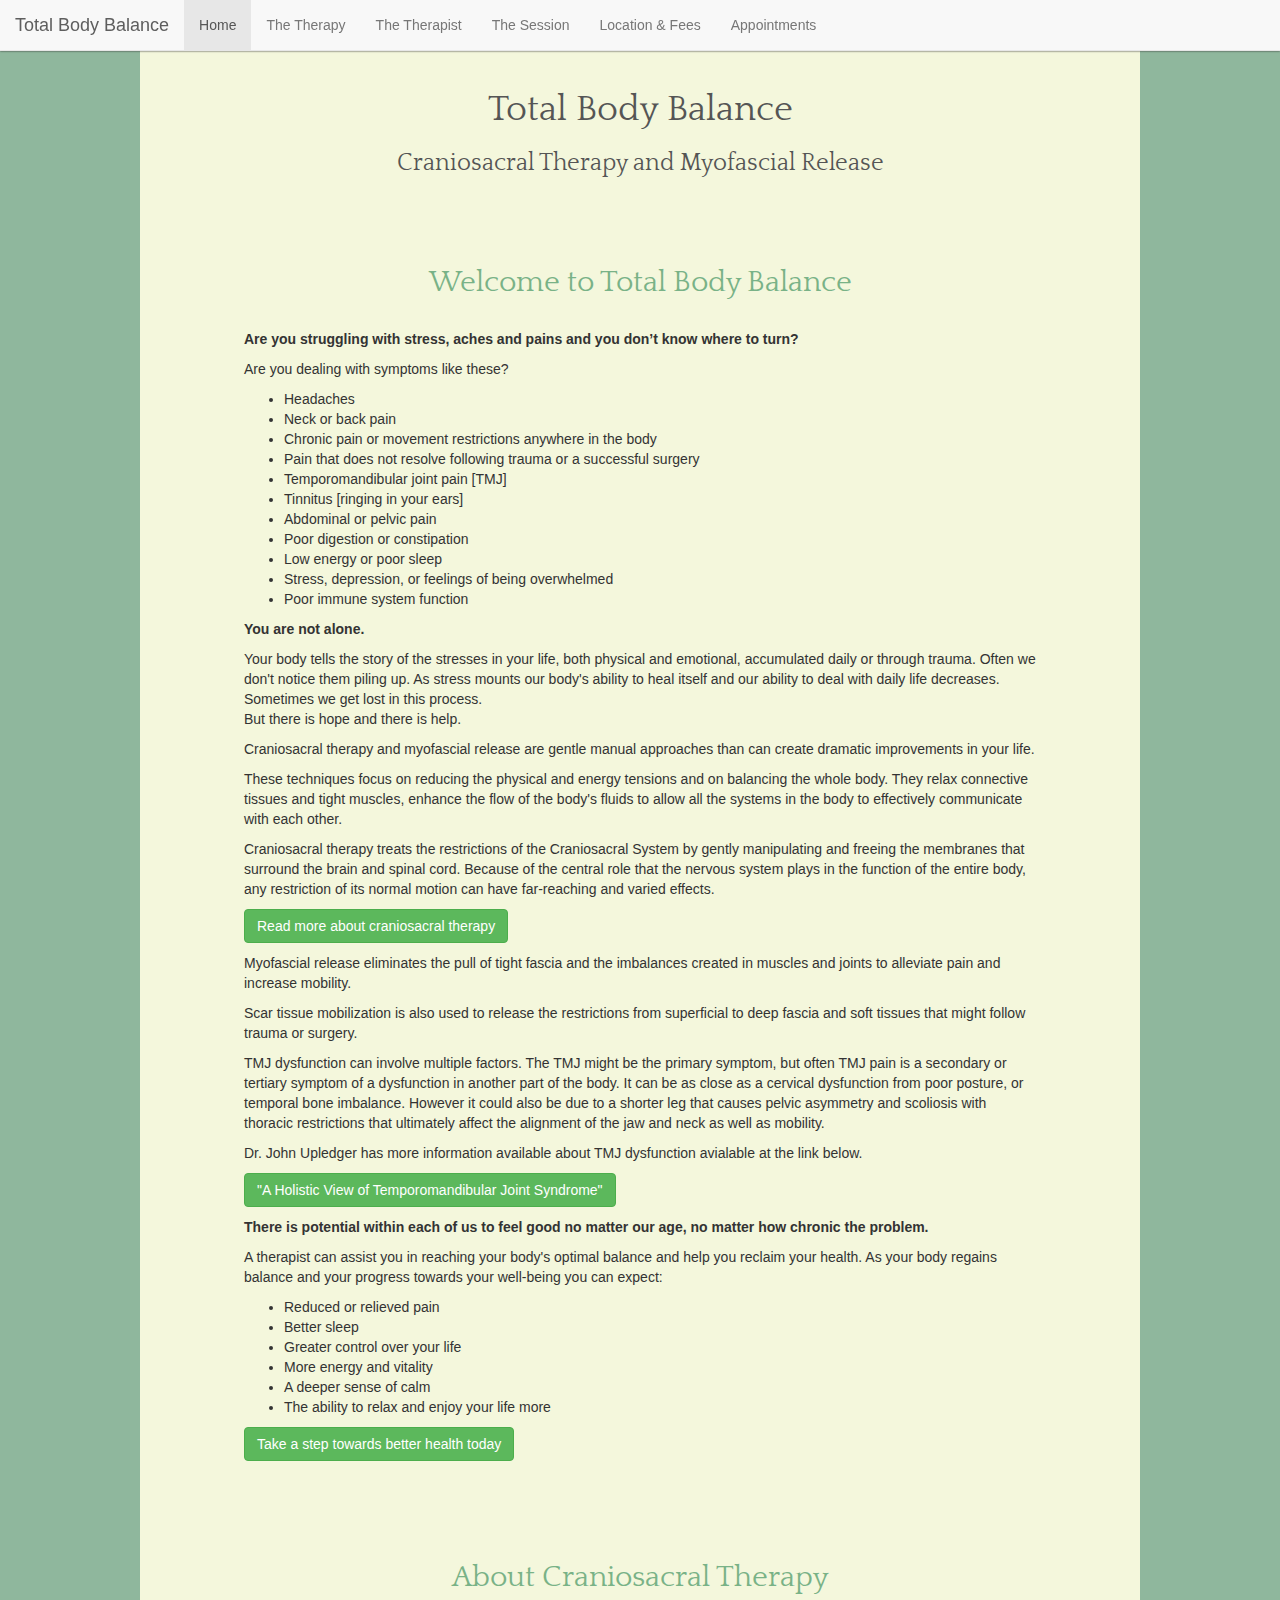
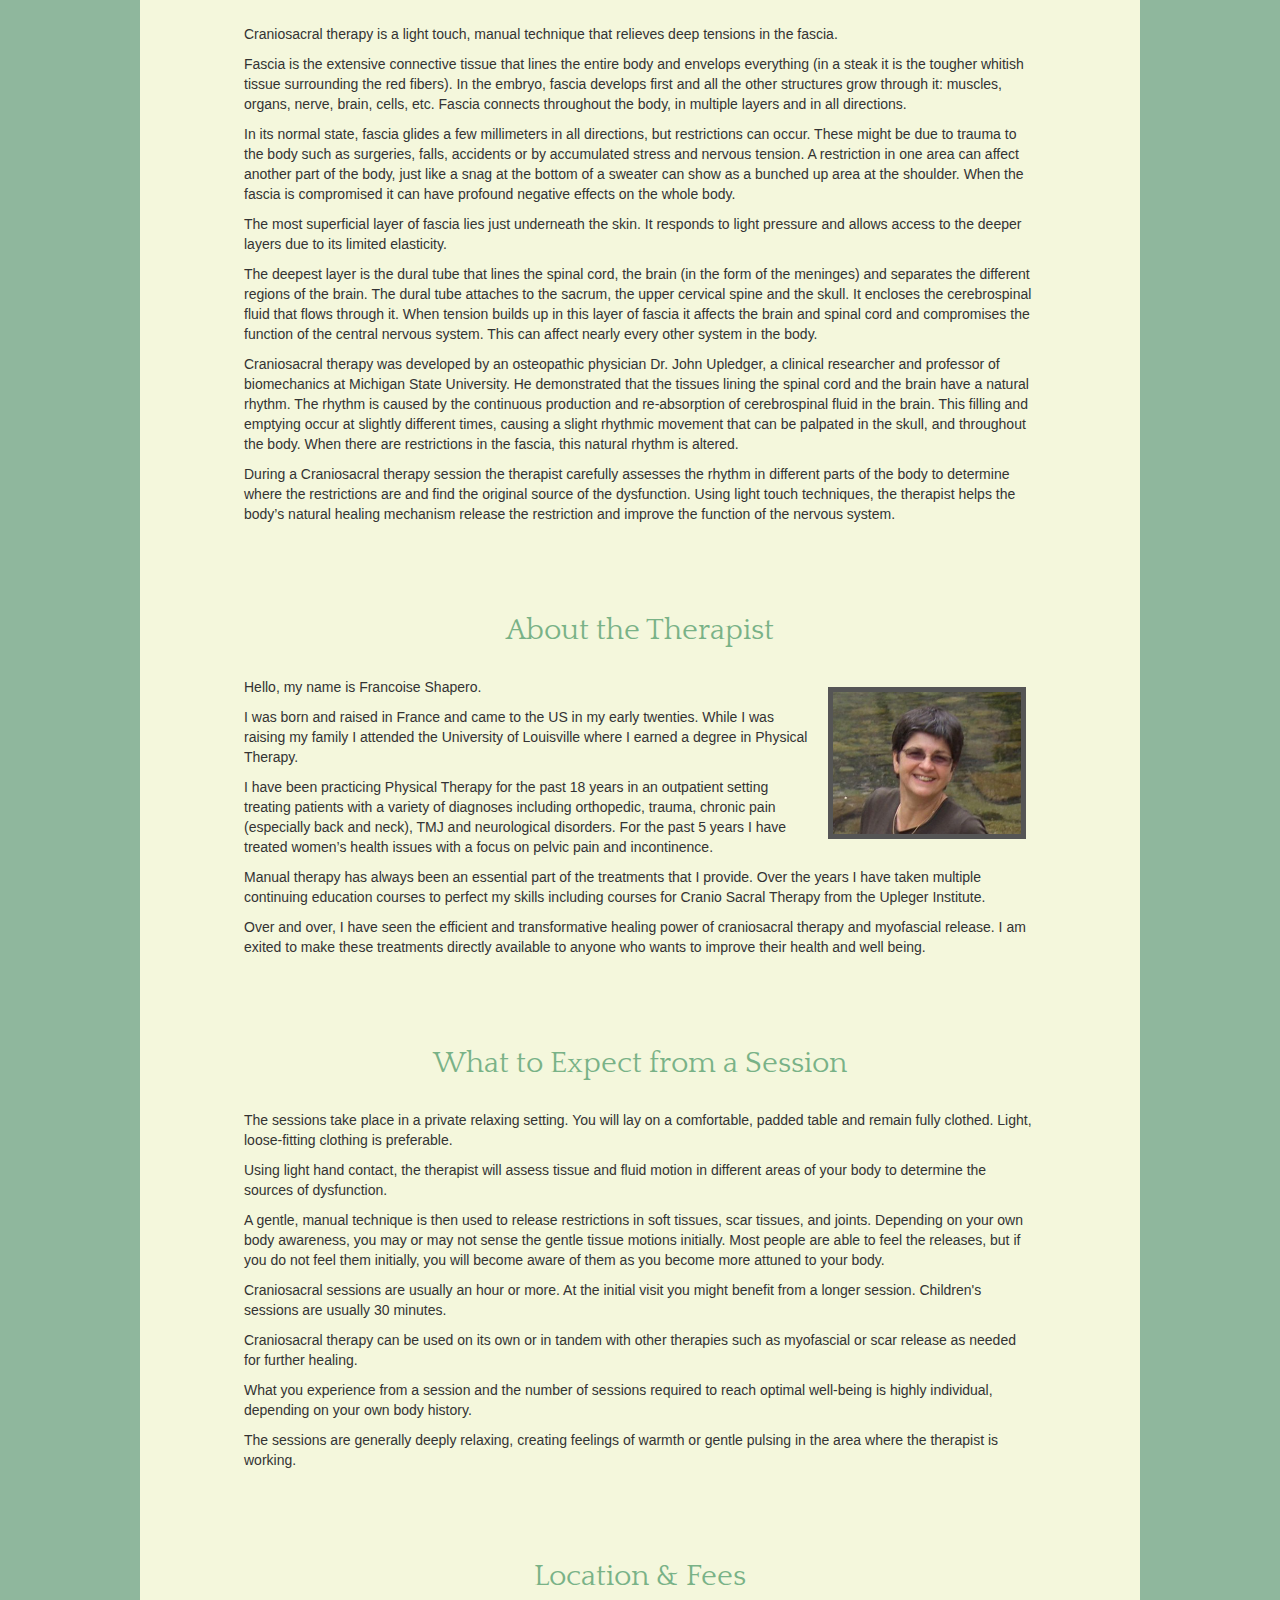
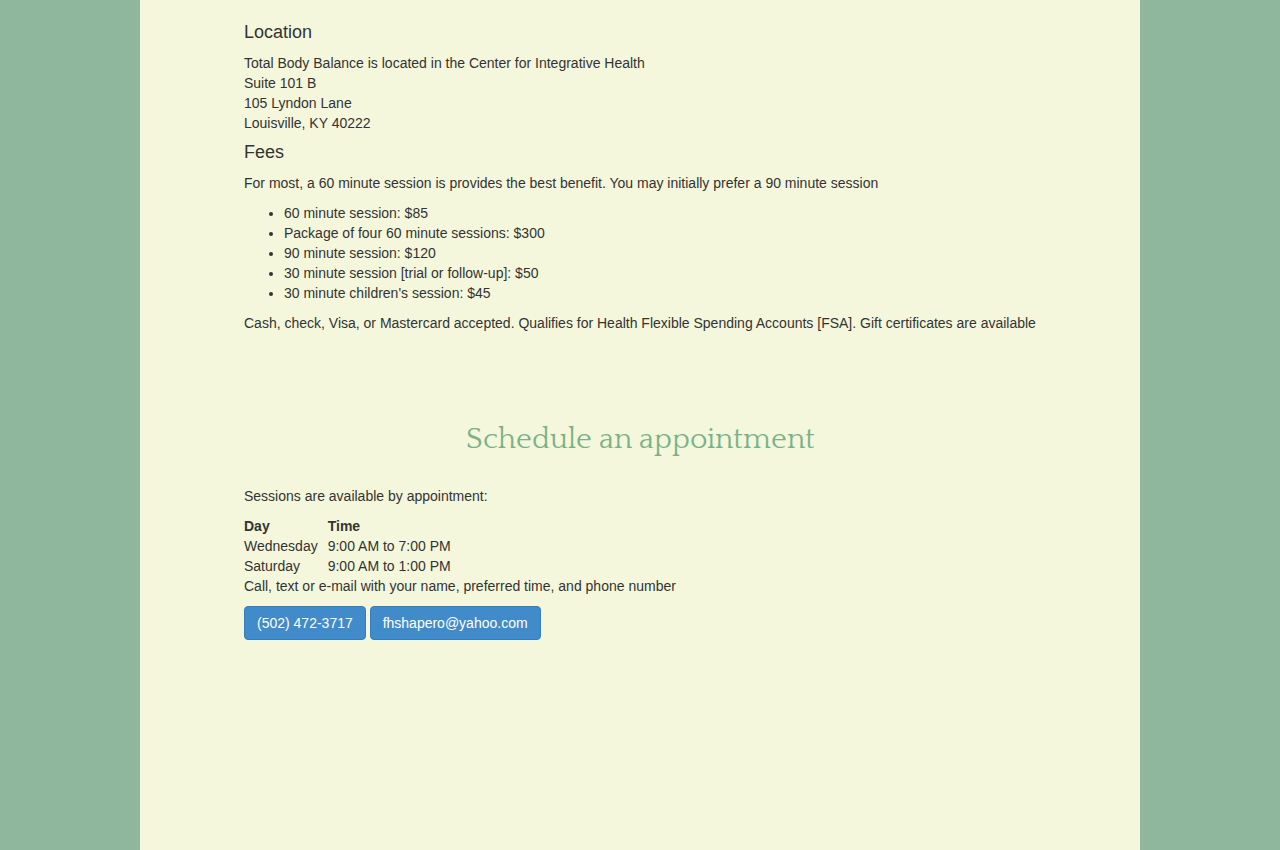
<file: index.html>
<!DOCTYPE html>
<html lang="en">
  <head>
    <meta charset="utf-8">
    <meta http-equiv="X-UA-Compatible" content="IE=edge">
    <meta name="viewport" content="width=device-width, initial-scale=1">
    <title>Total Body Balance</title>

    <!-- Bootstrap -->
    <link href="css/bootstrap.min.css" rel="stylesheet">
    <link href="css/main.css" rel="stylesheet">

    <!-- HTML5 shim and Respond.js for IE8 support of HTML5 elements and media queries -->
    <!-- WARNING: Respond.js doesn't work if you view the page via file:// -->
    <!--[if lt IE 9]>
      <script src="https://oss.maxcdn.com/html5shiv/3.7.2/html5shiv.min.js"></script>
      <script src="https://oss.maxcdn.com/respond/1.4.2/respond.min.js"></script>
    <![endif]-->
    <link href='http://fonts.googleapis.com/css?family=Quattrocento:400,700' rel='stylesheet' type='text/css'> <!-- font family -->
  </head>
  <body>
    <header>
    	<nav class="navbar navbar-default navbar-fixed-top" role="navigation">
		  <div class="container-fluid">
		    <!-- Brand and toggle get grouped for better mobile display -->
		    <div class="navbar-header">
		      <button type="button" class="navbar-toggle collapsed" data-toggle="collapse" data-target="#bs-example-navbar-collapse-1">
		        <span class="sr-only">Toggle navigation</span>
		        Menu
		      </button>
		      <a class="navbar-brand" href="#">Total Body Balance</a>
		    </div>

		    <!-- Collect the nav links, forms, and other content for toggling -->
		    <div class="collapse navbar-collapse" id="bs-example-navbar-collapse-1">
		      <ul class="nav navbar-nav">
		        <li class="active"><a href="#home">Home</a></li>
		        <li><a href="#therapy">The Therapy</a></li>
		        <li><a href="#therapist">The Therapist</a></li>
		        <li><a href="#session">The Session</a></li>
		        <li><a href="#location">Location &amp; Fees</a></li>
		        <li><a href="#appointment">Appointments</a></li>
		      </ul>
		    </div><!-- /.navbar-collapse -->
		  </div><!-- /.container-fluid -->
		</nav>
    </header>
    <body>
    	<div class="container">
    		<div id="home">
    			<h1>Total Body Balance</h1>
    			<h3>Craniosacral Therapy and Myofascial Release</h3>
			</div>
			<div>
    			<h2>Welcome to Total Body Balance</h2>
    			<p><strong>Are you struggling with stress, aches and pains and you don’t know where to turn?</strong></p>
    			<p>Are you dealing with symptoms like these?
    			<!-- <img src="images/header.jpg" id="header-image"> -->
    				<ul>
    					<li>Headaches</li>
    					<li>Neck or back pain</li>
    					<li>Chronic pain or movement restrictions anywhere in the body</li>
    					<li>Pain that does not resolve following trauma or a successful surgery</li>
    					<li>Temporomandibular joint pain [TMJ]</li>
    					<li>Tinnitus [ringing in your ears]</li>
    					<li>Abdominal or pelvic pain</li>
    					<li>Poor digestion or constipation</li>
    					<li>Low energy or poor sleep</li>
    					<li>Stress, depression, or feelings of being overwhelmed</li>
    					<li>Poor immune system function</li>
					</ul>
				</p>
				<p><strong>You are not alone.</strong></p>
				<p>Your body tells the story of the stresses in your life, both physical and emotional, accumulated daily or through trauma. Often we don't notice them piling up. As stress mounts our body's ability to heal itself and our ability to deal with daily life decreases.<br>Sometimes we get lost in this process.<br>But there is hope and there is help.</p>

				<p><span class="cs">Craniosacral therapy and myofascial release</span> are gentle manual approaches than can create dramatic improvements in your life.</p>
				
				<p>These techniques focus on reducing the physical and energy tensions and on balancing the whole body. They relax connective tissues and tight muscles, enhance the flow of the body's fluids to allow all the systems in the body to effectively communicate with each other.</p>

				<p><span class="cs">Craniosacral therapy</span> treats the restrictions of the Craniosacral System by gently manipulating and freeing the membranes that surround the brain and spinal cord. Because of the central role that the nervous system plays in the function of the entire body, any restriction of its normal motion can have far-reaching and varied effects.</p>

				<a class="btn btn-success" href="#therapy">Read more about craniosacral therapy</a>

				<p><span class="cs">Myofascial release</span> eliminates the pull of tight fascia and the imbalances created in muscles and joints to alleviate pain and increase mobility.</p>

				<p><span class="cs">Scar tissue mobilization</span> is also used to release the restrictions from superficial to deep fascia and soft tissues that might follow trauma or surgery.</p>

				<p><span class="cs">TMJ dysfunction</span> can involve multiple factors. The TMJ might be the primary symptom, but often TMJ pain is a secondary or tertiary symptom of a dysfunction in another part of the body.  It can be as close as a cervical dysfunction from poor posture, or temporal bone imbalance.  However it could also be due to a shorter leg that causes pelvic asymmetry and scoliosis with thoracic restrictions that ultimately affect the alignment of the jaw and neck as well as mobility.</p>

				<p>Dr. John Upledger has more information available about TMJ dysfunction avialable at the link below.</p>

				<a class="btn btn-success" href="http://www.upledger.com/pdf/TMJBooklet.pdf">"A Holistic View of Temporomandibular Joint Syndrome"</a>

				<p><strong>There is potential within each of us to feel good no matter our age, no matter how chronic the problem.</strong></p>

				<p>A therapist can assist you in reaching your body's optimal balance and help you reclaim your health. As your body regains balance and your progress towards your well-being you can expect:
				<ul>
					<li>Reduced or relieved pain</li>
					<li>Better sleep</li>
					<li>Greater control over your life</li>
					<li>More energy and vitality</li>
					<li>A deeper sense of calm</li>
					<li>The ability to relax and enjoy your life more</li>
				</ul>
				</p>
				<a class="btn btn-success" href="#appointment">Take a step towards better health today</a>
    		</div>
    		<div id="therapy">
    			<h2>About Craniosacral Therapy</h2>
    			<p>Craniosacral therapy is a light touch, manual technique that relieves deep tensions in the fascia.</p>
    			<p>Fascia is the extensive connective tissue that lines the entire body and envelops everything (in a steak it is the tougher whitish tissue surrounding the red fibers). In the embryo, fascia develops first and all the other structures grow through it: muscles, organs, nerve, brain, cells, etc. Fascia connects throughout the body, in multiple layers and in all directions.</p>

    			<p>In its normal state, fascia glides a few millimeters in all directions, but restrictions can occur. These might be due to trauma to the body such as surgeries, falls, accidents or by accumulated stress and nervous tension. A restriction in one area can affect another part of the body, just like a snag at the bottom of a sweater can show as a bunched up area at the shoulder. When the fascia is compromised it can have profound negative effects on the whole body.</p>

    			<p>The most superficial layer of fascia lies just underneath the skin. It responds to light pressure and allows access to the deeper layers due to its limited elasticity.</p>

    			<p>The deepest layer is the dural tube that lines the spinal cord, the brain (in the form of the meninges) and separates the different regions of the brain. The dural tube attaches to the sacrum, the upper cervical spine and the skull. It encloses the cerebrospinal fluid that flows through it.  When tension builds up in this layer of fascia it affects the brain and spinal cord and compromises the function of the central nervous system. This can affect nearly every other system in the body.</p>

    			<p>Craniosacral therapy was developed by an osteopathic physician Dr. John Upledger, a clinical researcher and professor of biomechanics at Michigan State University. He demonstrated that the tissues lining the spinal cord and the brain have a natural rhythm. The rhythm is caused by the continuous production and re-absorption of cerebrospinal fluid in the brain. This filling and emptying occur at slightly different times, causing a slight rhythmic movement that can be palpated in the skull, and throughout the body. When there are restrictions in the fascia, this natural rhythm is altered.</p>

    			<p>During a Craniosacral therapy session the therapist carefully assesses the rhythm in different parts of the body to determine where the restrictions are and find the original source of  the dysfunction. Using light touch techniques, the therapist helps the body’s natural healing mechanism release the restriction and improve the function of the nervous system.</p>
			</div>
    		<div id="therapist">
    			<h2>About the Therapist</h2>
    			<img src="images/portrait.jpg">
    			<p>Hello, my name is Francoise Shapero.</p>

    			<p>I was born and raised in France and came to the US in my early twenties.   While I was raising my family I attended the University of Louisville where I earned a degree in  Physical Therapy.</p>

    			<p>I have been practicing Physical Therapy for the past 18 years in an outpatient setting treating patients with a variety of diagnoses including orthopedic, trauma, chronic pain (especially back and  neck), TMJ and  neurological disorders. For the  past  5 years I have treated women’s health issues with a focus on pelvic pain and incontinence.</p>

    			<p>Manual therapy has always been an essential part of the treatments that I provide. Over the years I have taken multiple continuing education courses to perfect my skills including courses for Cranio Sacral Therapy from the Upleger Institute.</p>

    			<p>Over and over, I have seen the efficient and transformative healing power of craniosacral therapy and myofascial release. I am exited  to make these treatments directly available to anyone who wants to improve their health and well being.</p>
    		</div>
    		<div id="session">
    			<h2>What to Expect from a Session</h2>
    			<p>The sessions take place in a private relaxing setting. You will lay on a comfortable, padded table and remain fully clothed. Light, loose-fitting clothing is preferable.</p>

    			<p>Using light hand contact, the therapist will assess tissue and fluid motion in different areas of your body to determine the sources of dysfunction.</p>

    			<p>A gentle, manual technique is then used to release restrictions in soft tissues, scar tissues, and joints. Depending on your own body awareness, you may or may not sense the gentle tissue motions initially. Most people are able to feel the releases, but if you do not feel them initially, you will become aware of them as you become more attuned to your body.</p>

    			<p>Craniosacral sessions are usually an hour or more.  At the initial visit you might benefit from a longer session. Children's sessions are usually 30 minutes.</p>

    			<p>Craniosacral therapy can be used on its own or in tandem with other therapies such as myofascial or scar release as needed  for further healing.</p>

    			<p>What you experience from a session and the number of sessions required to reach optimal well-being is highly individual, depending on your own body history.</p>

    			<p>The sessions are generally deeply relaxing, creating feelings of warmth or gentle pulsing in the area where the therapist is working.</p>
    		</div>
    		<div id="location">
    			<h2>Location &amp; Fees</h2>
    			<h4>Location</h4>
    			<p>Total Body Balance is located in the Center for Integrative Health<br>Suite 101 B<br>105 Lyndon Lane<br>Louisville, KY 40222</p>
    			<h4>Fees</h4>
    			<p>For most, a 60 minute session is provides the best benefit. You may initially prefer a 90 minute session</p>
    			<ul>
    				<li>60 minute session: $85</li>
    				<li>Package of four 60 minute sessions: $300</li>
    				<li>90 minute session: $120</li>
    				<li>30 minute session [trial or follow-up]: $50</li>
    				<li>30 minute children's session: $45</li>
				</ul>
				<p>Cash, check, Visa, or Mastercard accepted. Qualifies for Health Flexible Spending Accounts [FSA]. Gift certificates are available</p>
    		</div>
    		<div id="appointment">
    			<h2>Schedule an appointment</h2>
    			<p>Sessions are available by appointment:</p>
    			<table>
    				<thead>
    					<tr>
    						<th>Day</th>
    						<th>Time</th>
    				</thead>
    				<tr>
    					<td>Wednesday</td>
    					<td>9:00 AM to 7:00 PM</td>
    				</tr>
    				<tr>
    					<td>Saturday</td>
    					<td>9:00 AM to 1:00 PM</td>
    				</tr>
    			</table>
    			<p>Call, text or e-mail with your name, preferred time, and phone number</p>
    			<a href="tel:+15024723717" class="btn btn-primary">(502) 472-3717</a>
    			<a href="mailto:fhshapero@yahoo.com" class="btn btn-primary">fhshapero@yahoo.com</a>
    		</div>
    	</div>
    </body>
    <!-- jQuery (necessary for Bootstrap's JavaScript plugins) -->
    <script src="https://ajax.googleapis.com/ajax/libs/jquery/1.11.1/jquery.min.js"></script>
    <!-- Include all compiled plugins (below), or include individual files as needed -->
    <script src="js/bootstrap.min.js"></script>
    <script> //smooth scroll
	    $('a[href*=#]:not([href=#])').click(function() {
	    if (location.pathname.replace(/^\//,'') == this.pathname.replace(/^\//,'') 
	        || location.hostname == this.hostname) {

	        var target = $(this.hash);
	        target = target.length ? target : $('[name=' + this.hash.slice(1) +']');
	           if (target.length) {
	             $('html,body').animate({
	                 scrollTop: target.offset().top
	            }, 1000);
	            return false;
	        }
	    }
		});
	</script>
  </body>
</html>
</file>
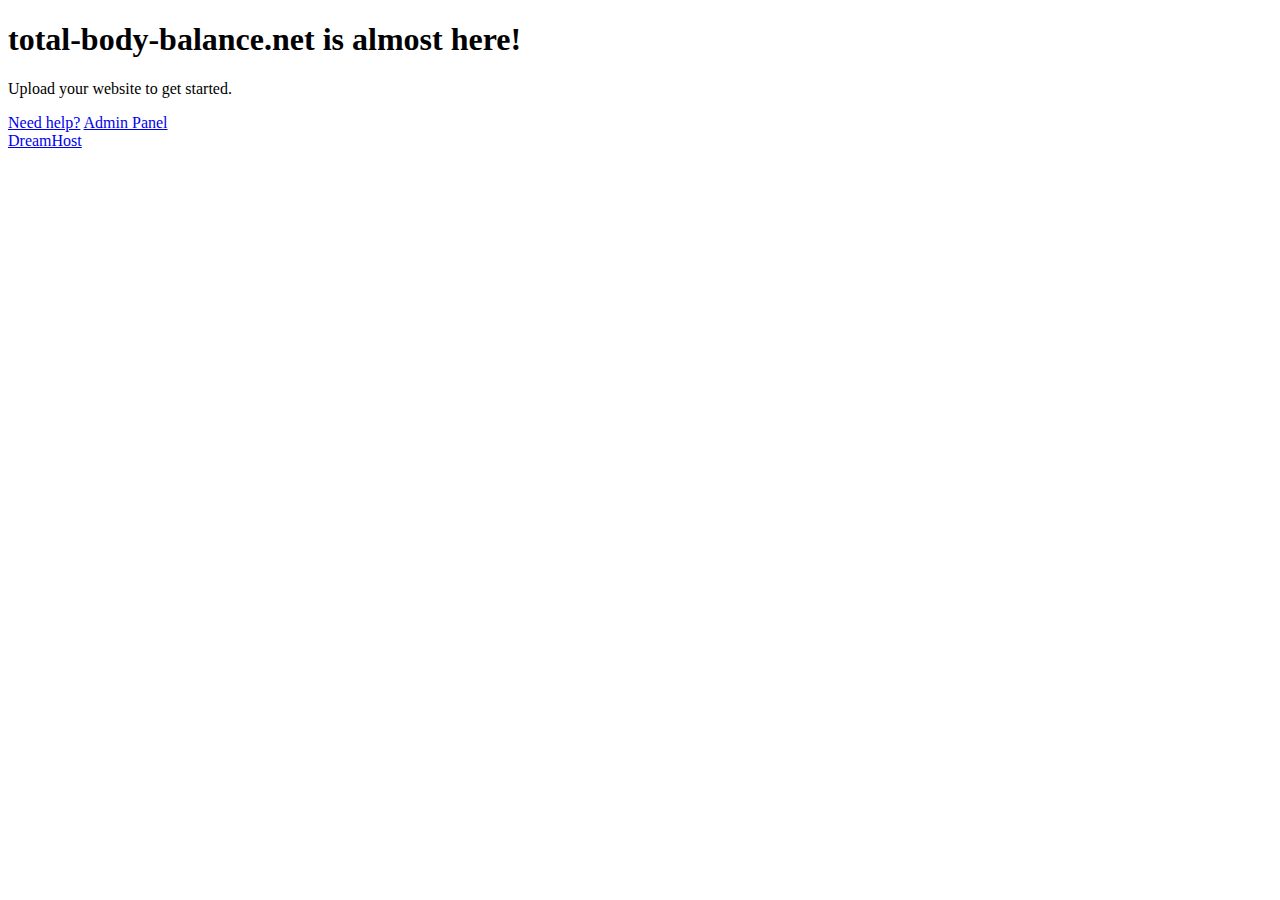
<file: quickstart.html>
<!doctype html>
<html>
<head>
	<title>total-body-balance.net is almost here!</title>
	<meta name="description" content="The owner of this domain has not yet uploaded their website." />
	<link rel="stylesheet" href="//securendn.a.ssl.fastly.net/newpanel/css/singlepage.css" />
</head>

<body>
	<div class="page page-comingsoon">
		<h1>total-body-balance.net is almost here!</h1>

		<p>Upload your website to get started.</p>

		<div class="button-row">
			<a href="http://wiki.dreamhost.com/Uploading_your_site" class="btn-simple">Need help?</a>
			<a href="https://panel.dreamhost.com" class="btn-simple">Admin Panel</a>
		</div>

		<a href="http://dreamhost.com" class="logo">DreamHost</a>
	</div>
</body>
</html>
</file>
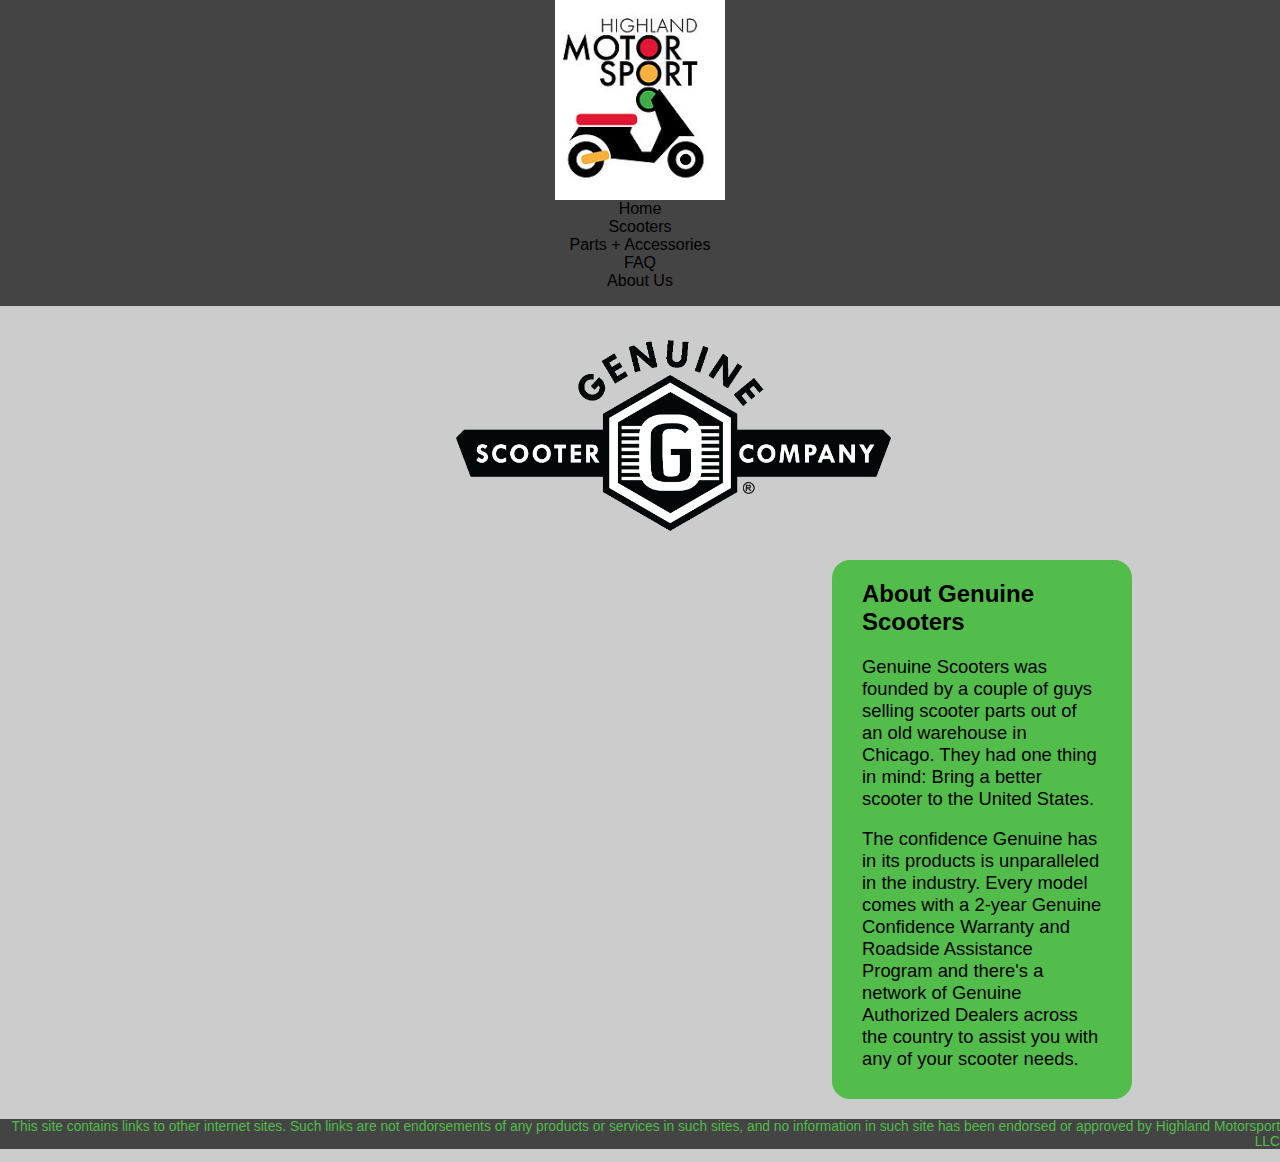
<file: HMS_trial/genuine.html>
<!DOCTYPE html>
<html>
<head>
	<title>Highland Motorsport | Vespa Louisville</title>
	<link rel="stylesheet" type="text/css" href="css/normalize.css">
	<link rel="stylesheet" type="text/css" href="css/style.css">
</head>
<body>	
	<header class="header">
		<div class="header-div">
			<a href="index.html"><img src="icons/Logo.jpg" class="logo"></a>
			<ul class="main-nav">
				<li><a href="index.html">Home</a></li>
				<li><a href="scooters.html">Scooters</a></li>
				<li><a href="parts.html">Parts + Accessories</a></li>
				<li><a href="faq.html">FAQ</a></li>
				<li><a href="about.html" class="active">About Us</a></li>
			</ul>
		</div>
	</header>
	<div class="main">
		<img src="icons/genuine.gif" class="brand-page-logo">
<!-- 		<h1>Genuine Scooter Company</h2> -->
			<div class="brand-blurb">
				<h2>About Genuine Scooters</h2>
				<p>Genuine Scooters was founded by a couple of guys selling scooter parts out of an old warehouse in Chicago. They had one thing in mind: Bring a better scooter to the United States.</p>
				
				<p>The confidence Genuine has in its products is unparalleled in the industry. Every model comes with a 2-year Genuine Confidence Warranty and Roadside Assistance Program and there&apos;s a network of Genuine Authorized Dealers across the country to assist you with any of your scooter needs.</p>
			</div>
	</div>
	<footer>
		<p>This site contains links to other internet sites. Such links are not endorsements of any products or services in such sites, and no information in such site has been endorsed or approved by Highland Motorsport LLC</p>
	</footer>
</body>
</html>
</file>
<file: css/main.css>
body {
	background-color: #8FB79D;
}

nav {
	box-shadow: 0 0  2px 0;
}

.container {
	margin: auto;
	max-width: 1000px;
	padding: 70px 5px 200px 5px;
	background-color: #F4F7DC;
}

.container div {
	width: 80%;
	margin: auto;
}

h1,
h2,
h3 {
	text-align: center;
	font-family: 'Quattrocento', serif;
}

h1,
h3 {
	color: #555;
}

h2 {
	color: #79B287;
	padding-top: 70px;
	padding-bottom: 20px;
}

img {
	border: 5px solid #555;
	float: right;
	width: 25%;
	margin: 10px;
	box-sizing: border-box;
}

.btn {
	margin-bottom: 10px;
}

td {
	padding-right: 10px;
}
</file>
<file: HMS_trial/css/style.css>
/*General Styles*/

body {
	background-color: #ccc;
}

ul {
	padding-left: 0;
}

li {
	list-style: none;
}

p {
	font-size: 1.15em;
}

.btn {
	background-color: #E71831;
	box-shadow: 1px 1px 5px black;
	margin-top: 5px;
	margin-bottom: 10px;
	-webkit-border-radius: 18px;
	-moz-border-radius: 18px;
	border-radius: 18px;
	color: white;
}

/*Header Styles*/
a {
	text-decoration: none;
	color: black;
}

header {
	background: #444;
	display: flex;
	-webkit-justify-content: center;
	-moz-justify-content: center;
	justify-content: center;
}


.header-div {
/*	width: 80%;*/
	max-width: 1200px;
	text-align: center;
}

.logo {
	height: 200px;
	float: left;
	/*margin-bottom: -10px;*/
}

 
/*Nav Styles */
.nav {
	font-size:1.2em;
	margin-top:156px;
	float: right;

}

.nav li {
	background-color: #52BD4A;
}

.nav a {
	color: #333;
}

.nav select {
	margin: 30px auto -10px;
	width: 170px;
	background: #ccc;
	padding: 5px;
	float: left;

}

/*Hide - Display Select*/
@media (min-width: 768px) {
	.nav select{
    	display: none;
	}
}

@media (max-width: 767px) {
	.nav li {
		display: none;
	}
		.nav {
		margin-top: 0px;
	}
	.min > h2 {
		text-align: center;
	}
}

/*Footer Styles*/

footer {
	background-color: #444;
	text-align: right;
	font-size: .75em;
	width: 100%;
	clear: both;
}

footer p {
	color: #52BD4A;
}

/*Index Styles*/
.body {
	clear: both;
	width: 80%;
	max-width: 1200px;
	margin: 0 auto;
}

.slideshow {
	float: left;
	width: 100%;
	margin: 20px 10px auto 0;
	height: auto;
	overflow: hidden;
}

.slideshow ul{
	margin: 0px;
}

.slideshow li {
	display: none;
}

.slideshow li:first-child {
	display: block;
}

.slideshow img {
	width: 100%;
	-webkit-border-radius: 18px;
	-moz-border-radius: 18px;
	border-radius: 18px;
	margin:0px auto 20px;
	border: 1px black;
}

.jumbotron div {
	-webkit-border-radius: 18px;
	-moz-border-radius: 18px;
	border-radius: 18px;
}

.action {
	font-size: 1.5em;
}

.fancy{
	font-style: italic;
	font-size: .85em;
}

.store-info h2 {
	text-align: center;
}

.promo {
	height: 40%;
}

.blurb,
.hours {
	-webkit-border-radius: 18px;
	-moz-border-radius: 18px;
	border-radius: 18px;
	margin: 10px;
	padding: 10px;
	font-size: 1em;
}

.blurb {
	background-color:#FFB542;
}

.hours {
	background-color: #52BD4A;
}

@media (max-width: 768px) {

	.store-info h2 {
		color: black;
		padding: 10px 0 10px 0;
		font-size: 2.75em;
	}

	.store-info p {
		margin-left: 5px;
		padding: none;
		font-size: 1.5em;

	}

	.store-info a {
		font-size: 1em;
		color: #fff;
	}
}


.store-info p,
.store-info h2 {
	margin: 10px;
}

.store-info span {
	font-weight: bold;
}

.contact a {
	width:100%;
	text-align: left;
}
.phone:before {
	content: url("../icons/phone.png");
}

.address:before {
	content: url("../icons/map.png");
}

.email:before {
	content: url("../icons/email.png");
}

.facebook:before {
	content: url("../icons/facebook.png");
}

.phone:before,
.address:before,
.email:before,
.facebook:before {
	margin-right: 5px;
	background-image: 
}

.featured-scooters {
	clear: both;
	text-align: center;
	padding: 20px 0px;
}

/*FAQ styles*/


.main {
	width: 80%;
	max-width: 1200px;
	margin: auto;
	-webkit-border-radius: 18px;
	-moz-border-radius: 18px;
	border-radius: 18px;
}

.wide {
	width: 60%;
}

.main a{
	text-decoration: underline;
}

.main h1 {
	color: #E71831;
	text-align: center;
	padding-top: 20px;
	}

.main > div {
	margin: auto 20px 20px;
	padding-bottom: 10px;
}

/*Scooter styles*/

.scooter-nav {
	background-color: white;
	margin-top: 15px;
	border-style: solid;
	-webkit-border-radius: 18px;
	-moz-border-radius: 18px;
	border-radius: 18px;
	padding: 5px;
}

.scooter-nav h4 {
	font-size: 1.5em;
	font-weight: bold;
}

/*Scooter card Styles*/

.bike-card {
	height: auto;
	text-align: center;
	background-color: #fff;
	margin: 15px;
	-webkit-border-radius: 18px;
	-moz-border-radius: 18px;
	border-radius: 18px;
	border-style: solid;
	padding-bottom: 5px;
	box-shadow: 0px 3px 10px 4px rgba(0,0,0, 0.7);

}

.bike-picture{
	height: 200px;
	border: 2px;
	margin-bottom: 20px;
}

.brand-logo{
	width: auto;
	height: 75px;
}


.bike-card ul {
	list-style-type: none;
	font-size: 1em;
}

.specs {
	display: block;
	margin: 0 auto;
	width: 240px;
	font-size: 1.1em;
}

.specs > li {
	display: inline-block;
	width: 49%;
}

.left-specs li,
.right-specs li {	
	background-repeat: no-repeat;
	height: 30px;
}



.left-specs li {
	background-position: 12px -4px;
}

.right-specs li {
	/*background-position-x: -1px;*/
}

.price {
	background-image: url("../icons/dollar.png");
	background-position-x: 15px;
}

.engine {
	background-image: url("../icons/engine.png");
}

.mpg {
	background-image: url("../icons/fuel.png");
}

.speed {
	background-image: url("../icons/speedo.png");
}

/****************************
Bike Card Media Queries*/

@media (max-width: 767px) {
	.bike-card{
		margin: 20px;
		width: 90%;
	}
	.brand-logo{
		width: 25%;
		margin: auto;
		height: auto;	
	}
	
	.bike-card ul {
		list-style-type: none;
		font-size: 1em;
		clear: both;
	}

	.bike-image{
		margin: 0 5%;
	}
}


/*Brand Page Styles*/
.brand-page-logo{
	margin: 25px 32%;
	height: 200px;
}

.brand-blurb {
	background-color: #52BD4A;
	display: inline-block;
	float:right;
	-webkit-border-radius: 18px;
	-moz-border-radius: 18px;
	border-radius: 18px;
	width: 25%;
	min-width: 300px;
	margin-top:20px;
}

.brand-blurb h2,
.brand-blurb p {
	padding: 0 10%;
}

/*About Page Styles*/

.about-us {
	width: 40%;
	float: left;
}

.about-us h2 {
	margin-top: 40px;
}

.map {
	float: right;
	width: 40%;
}

#about-us-contact{
	width: 300px;
}


/*Media Queries*/
@media (max-width:767px) {
  body {
  	font-size: 1.5em;
  }

  .main{
		width: 100%;
   }

  .main-nav ul {
    display:none;
  }
  .main-nav select {
  	display: block;
  }

  .body div {
  	width: 100%;
  	margin: 20px auto;
  	height: auto;
  }

  header {
  	margin-bottom: 20px;
  }

  footer {
  	text-align: center;
  	font-size: .5em;
  }

  .store-info {
  	padding: 10%;
  	box-sizing: border-box;
  }
  .min > h2 {
	text-align: center;
  }
}
</file>
